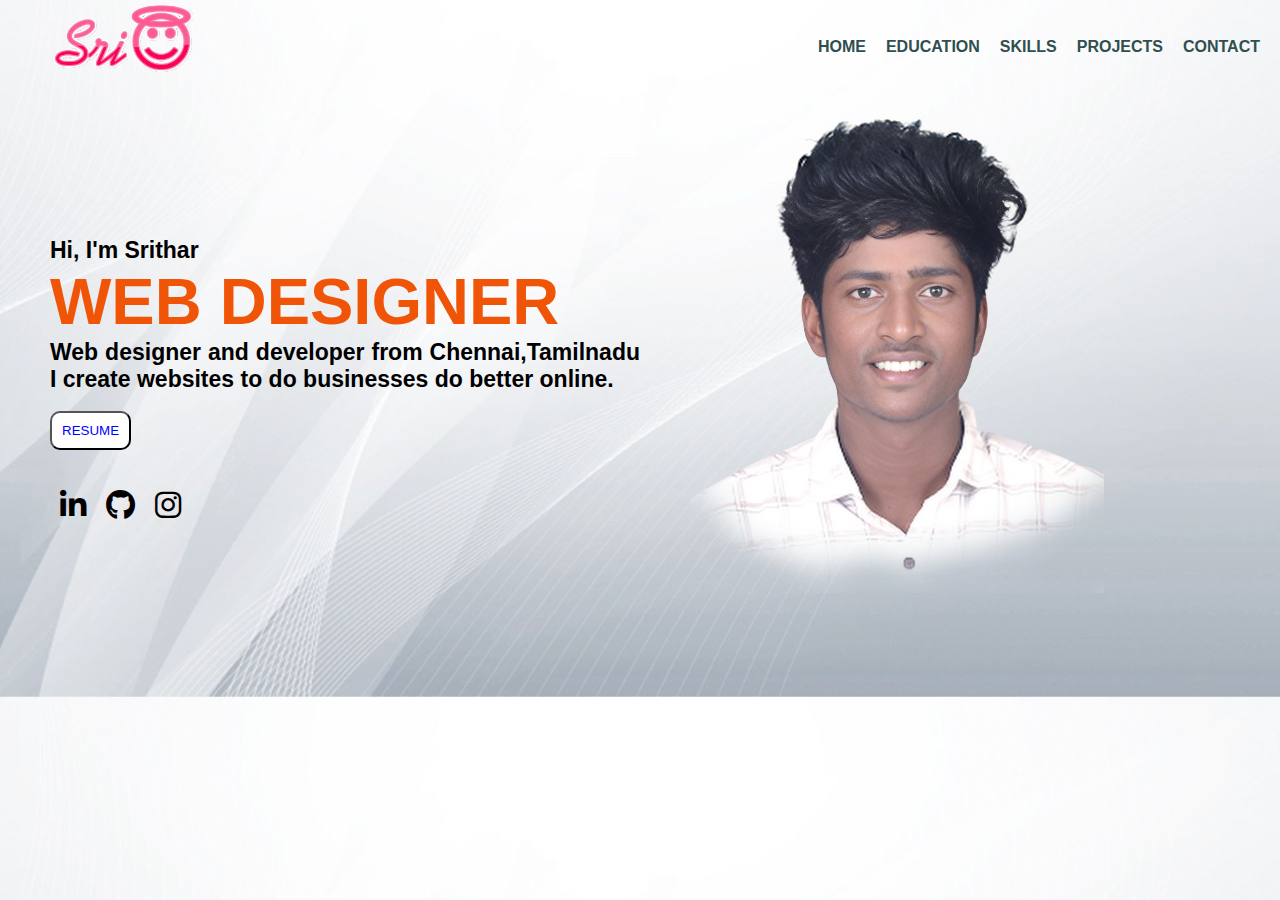
<file: index.html>
<!DOCTYPE html>
<html lang="en">
<head>
    <title>My Portfolio</title>
    <meta name="viewport" content="width=device-width,initial-scale=1">
    <link rel="stylesheet" href="style.css">
    <link rel="stylesheet" href="https://cdnjs.cloudflare.com/ajax/libs/font-awesome/6.5.1/css/all.min.css">
</head>
<body>
        <div class="navbar">
            <div class="imgg">
            <img src="pic/coollogo_com-292912176-removebg-preview.png">
            </div>
            <div class="list">
                <ul>
                    <li><a href="#">HOME</a></li>
                    <li><a href="index3.html">EDUCATION</a></li>
                    <li><a href="index4.html">SKILLS</a></li>
                    <li><a href="index5.html">PROJECTS</a></li>
                    <li><a href="index2.html">CONTACT</a></li>
                </ul> 
             </div> 
        </div>
        <div class="section">
            <div class="sri">
                <h3>Hi, I'm Srithar </h3>
                <h1>WEB DESIGNER</h1>
                <h3>Web designer and developer from Chennai,Tamilnadu I create websites to do businesses do better online.</h3><br>
                <a href="https://fascinating-malabi-e78de8.netlify.app"><button type="button">RESUME</button></a>
            </div>

            <div class="image">
                <img src="pic/sri1-removebg-preview.png">
            </div>
            <div class="icon">
                <a href="https://www.linkedin.com/in/sritharan-t-6380t803660/"><i class="fa-brands fa-linkedin-in"></i></a>
                <a href="https://github.com/Sritharan6380"><i class="fa-brands fa-github"></i></a>
                <a href="https://www.instagram.com/d_e_a_d_deal_02/"><i class="fa-brands fa-instagram"></i></a>
            </div>
    </div>
</body>
</html>
</file>
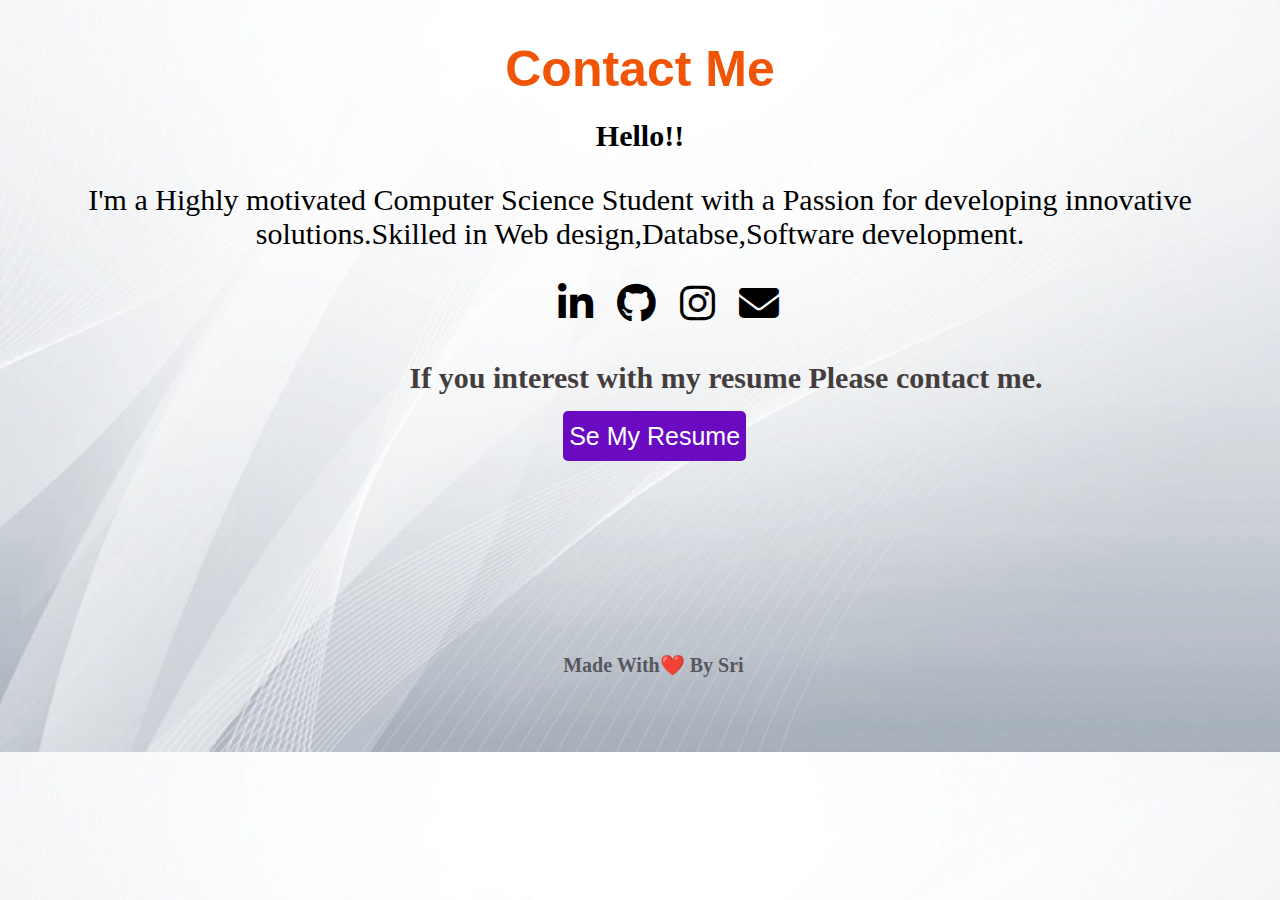
<file: index2.html>
<!DOCTYPE html>
<html lang="en">
<head>
    <meta charset="UTF-8">
    <meta name="viewport" content="width=device-width, initial-scale=1.0">
    <title>About Me</title>
    <link rel="stylesheet" href="style2.css">
    <link rel="stylesheet" href="https://cdnjs.cloudflare.com/ajax/libs/font-awesome/6.5.1/css/all.min.css">
</head>
<body>
    <div class="aboutme">
         <h1>Contact Me</h1>
    </div>
    <div class="container">
        <h3>Hello!!</h3>
        <p>I'm a Highly motivated Computer Science Student with a Passion for developing innovative solutions.Skilled in Web design,Databse,Software development.</p>
    </div>
    <div class="resume">
                <a href="https://www.linkedin.com/in/sritharan-t-6380t803660/"><i class="fa-brands fa-linkedin-in"></i></a>
                <a href="https://github.com/Sritharan6380"><i class="fa-brands fa-github"></i></a>
                <a href="https://www.instagram.com/d_e_a_d_deal_02/"><i class="fa-brands fa-instagram"></i></a>
                <a href="mailto:sritharan6380@gmail.com"><i class="fa-solid fa-envelope"></i></a>
                <br><br><br>
    </div>
    <div class="resume1">
        <h3>If you interest with my resume Please contact me.</h3>
    </div>
    <div class="resume2">
        <a href="https://fascinating-malabi-e78de8.netlify.app"><button type="button">Se My Resume</button></a>
    </div>
    <div class="last">
        <h4>Made With❤️ By Sri</h4>
    </div>
</body>
</html>
</file>
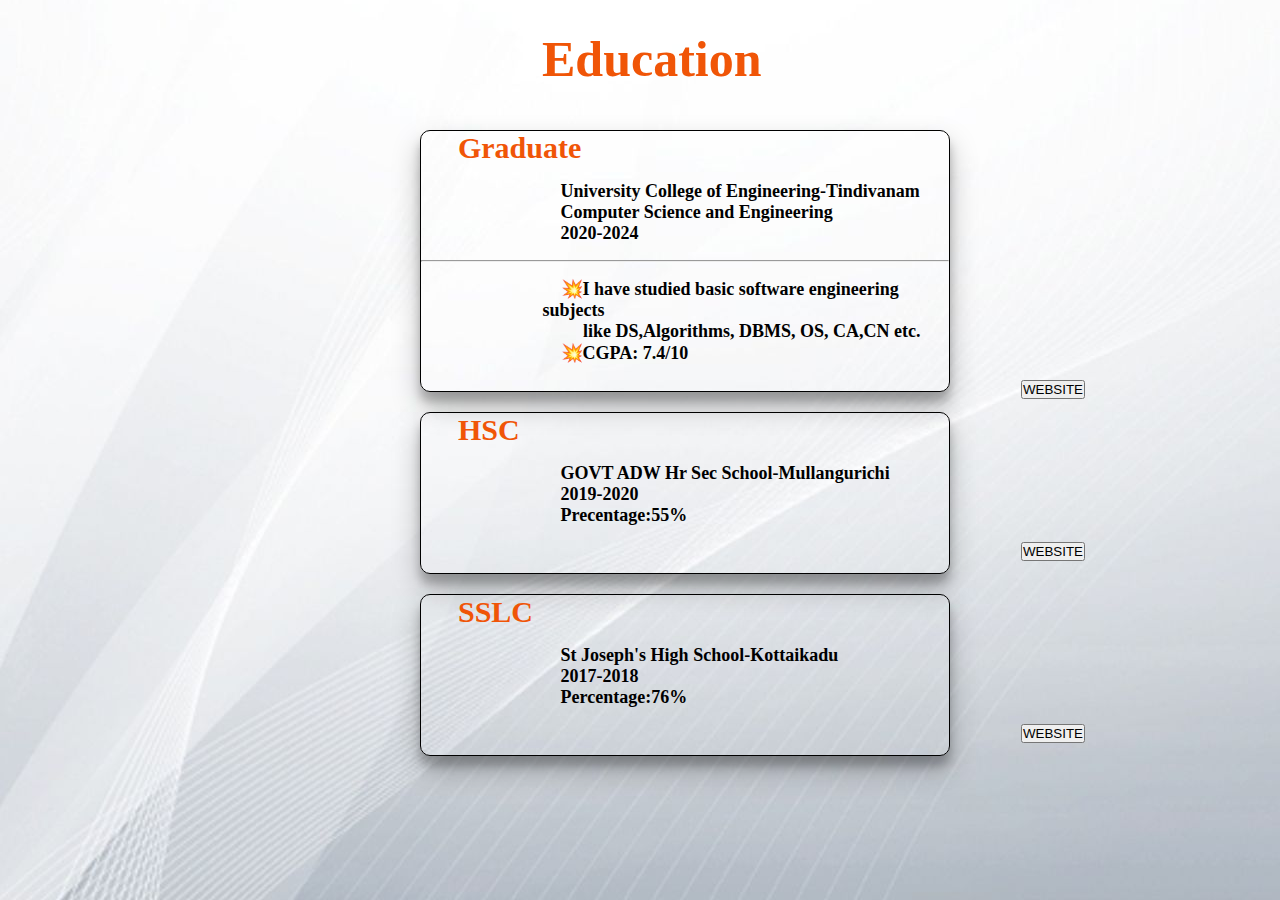
<file: index3.html>
<!DOCTYPE html>
<html lang="en">
<head>
    <meta charset="UTF-8">
    <meta name="viewport" content="width=device-width, initial-scale=1.0">
    <title>Education</title>
    <link rel="stylesheet" href="style3.css">
</head>
<body>
  <div class="head">
    <h1>Education</h1>
  </div>
<div class="container">
  <div class="education">
      <h3>Graduate</h3><br>
      <h4>&emsp;University College of Engineering-Tindivanam <br>&emsp;Computer Science and Engineering <br>&emsp;2020-2024 <br></h4><hr>
      <h4>&emsp;💥I have studied basic software engineering subjects <br>&emsp;&emsp;     like DS,Algorithms, DBMS, OS, CA,CN etc.
        <br> &emsp;💥CGPA: 7.4/10</h4>
        <a href="https://www.aucet.in/"><button type="button">WEBSITE</button></a>
  </div>
  <div class="education2">
    <div class="hsc">
      <h3>HSC</h3><br>
      <h4>&emsp;GOVT ADW Hr Sec School-Mullangurichi <br>&emsp;2019-2020 <br>&emsp;Precentage:55%</h4>
      <a href="https://schools.org.in/pudukkottai/33220703605/adw-hss-mullankurichi.html"><button type="button">WEBSITE</button></a>
    </div>
  </div>
  <div class="education3">
    <div class="sslc">
      <h3>SSLC</h3><br>
      <h4>&emsp;St Joseph's High School-Kottaikadu<br>&emsp;2017-2018 <br>&emsp;Percentage:76%</h4>
      <a href="https://schools.org.in/pudukkottai/33220703608/st-joseph-s-high-school-kottaikadu.html"><button type="button">WEBSITE</button></a>
    </div>
  </div>
</div>
</body>
</html>
</file>
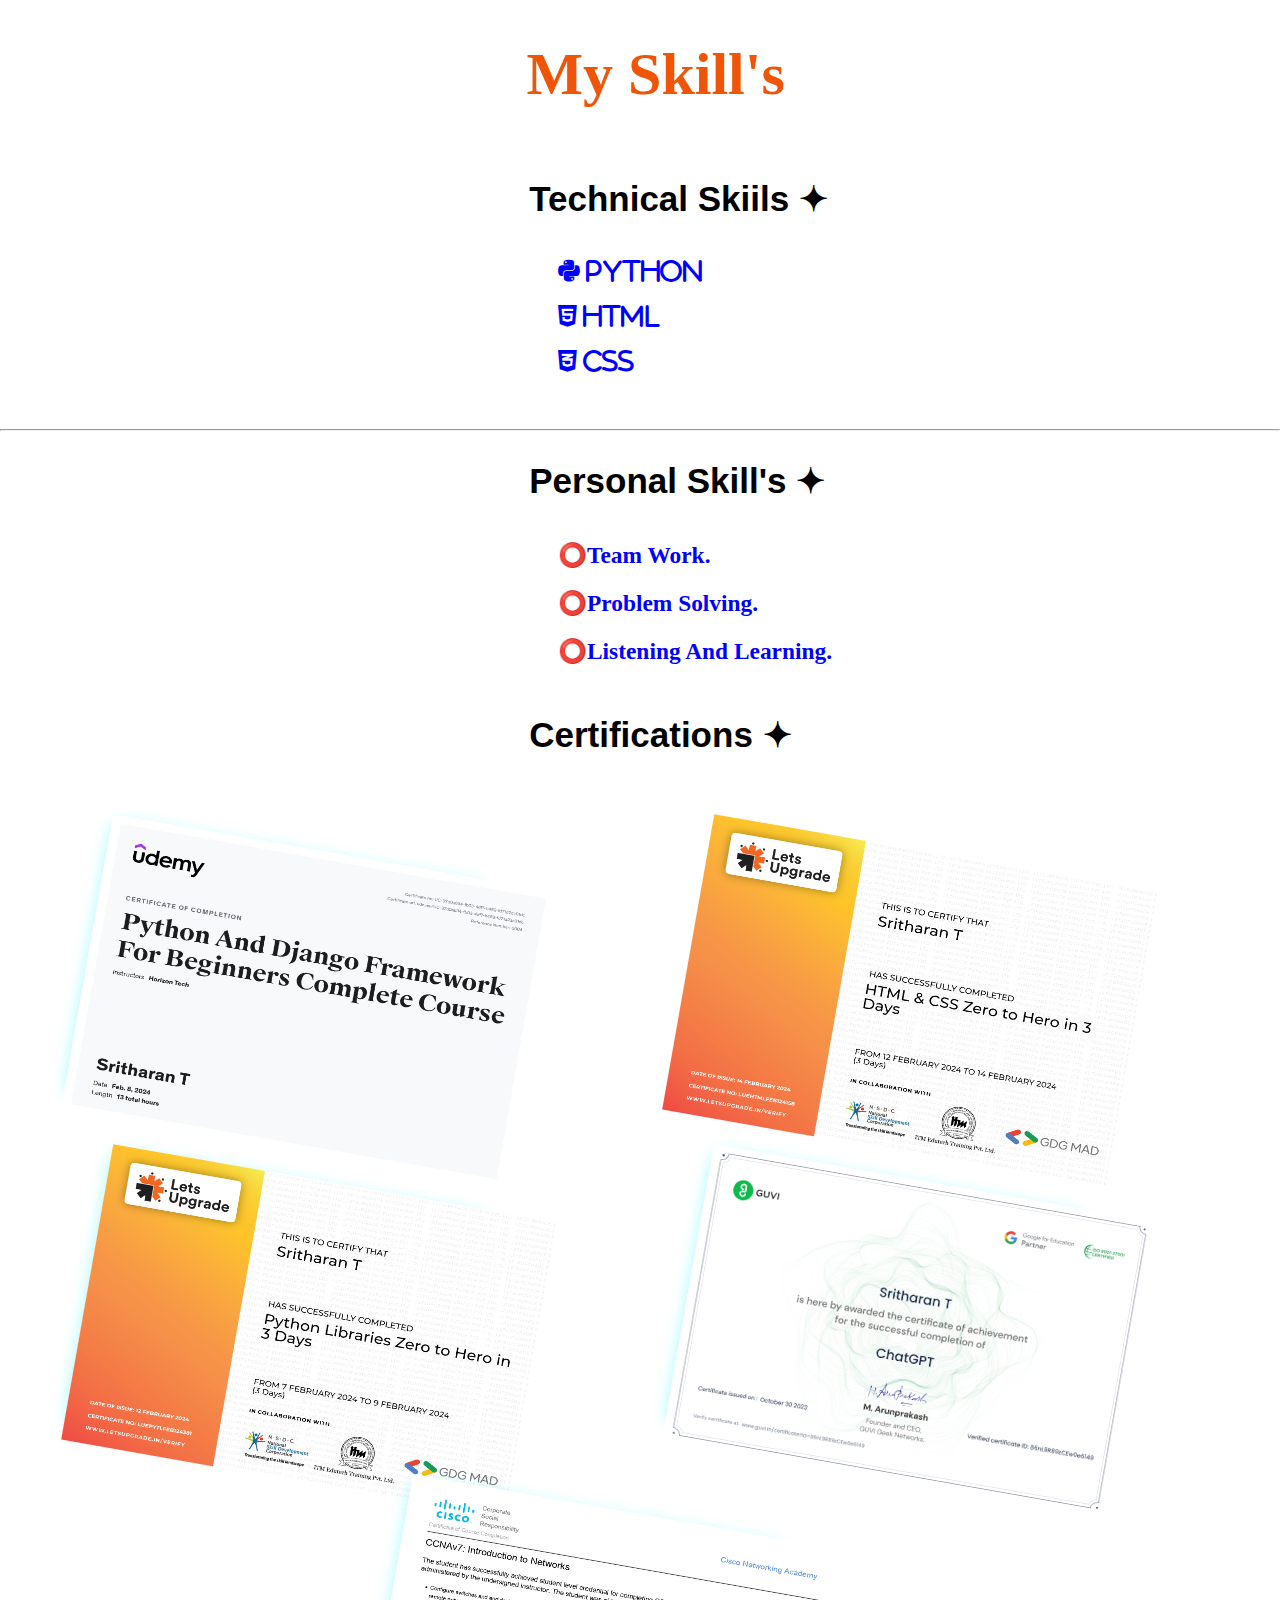
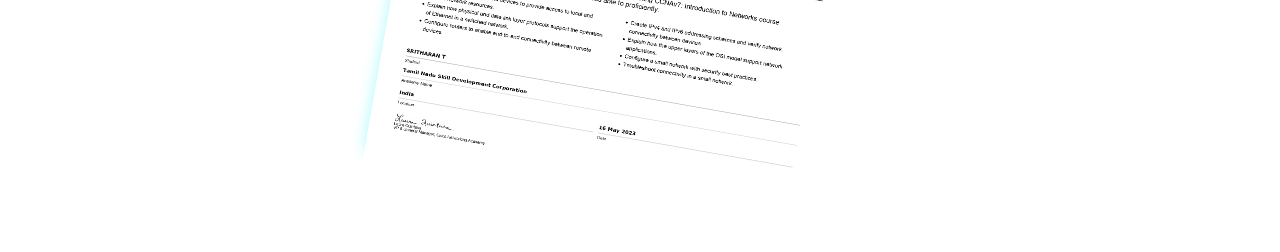
<file: index4.html>
<!DOCTYPE html>
<html lang="en">
<head>
    <meta charset="UTF-8">
    <meta name="viewport" content="width=device-width, initial-scale=1.0">
    <title>SKILLS</title>
    <link rel="stylesheet" href="style4.css">
    <link rel="stylesheet" href="https://cdnjs.cloudflare.com/ajax/libs/font-awesome/6.5.1/css/all.min.css">
</head>
<body>
        <div class="skill">
        <h1>My Skill's</h1>
        </div>
        <div class="skill1">
            <div class="text"> 
                <h2>Technical Skiils ✦</h2>
            </div>
            <div class="icon">
                <div class="icon1">
                    <i class="fa-brands fa-python">  PYTHON</i>
                </div>
                <div class="icon2">
                    <i class="fa-brands fa-html5">  HTML</i>
                </div>
                <div class="icon3">
                    <i class="fa-brands fa-css3-alt">  CSS</i>
                </div>
            </div>
        </div><hr>
        <div class="skill2">
            <div class="text">
                <h2>Personal Skill's ✦</h2>
            </div>
            <div class="iconn">
                <div class="icon1">
                    <h3>⭕️Team Work.</h3>
                </div>
                <div class="icon2">
                    <h3>⭕️Problem Solving.</h3>
                </div>
                <div class="icon3">
                    <h3>⭕️Listening And Learning.</h3>
                </div>
            </div>
        </div> 
        <div class="skill3">
            <div class="text">
                <h2>Certifications ✦</h2>
            </div>
            <div class="boxhead">
                <div class="box1">
                    <img src="pic/111768816 (1).jpg" width="450" height="300">
                </div>
                <div class="box2">
                    <img src="pic/LUEHTMLFEB124158_page-0001.jpg" width="450" height="300">
                </div>
                <div class="box3">
                    <img src="pic/LUEPYTLFEB124381_page-0001.jpg" width="450" height="300">
                </div>
                    <div class="box4">
                        <img src="pic/GuviCertification - 86nL9R89zCEw0e6149.png" width="450" height="300">
                    </div>
                    <div class="box5">
                        <img src="pic/SRITHARANT-4224_UNIVERSITY -certificate_page-0001.jpg" width="450" height="300">
                    </div>
            </div>
        </div>
</body>
</html>
</file>
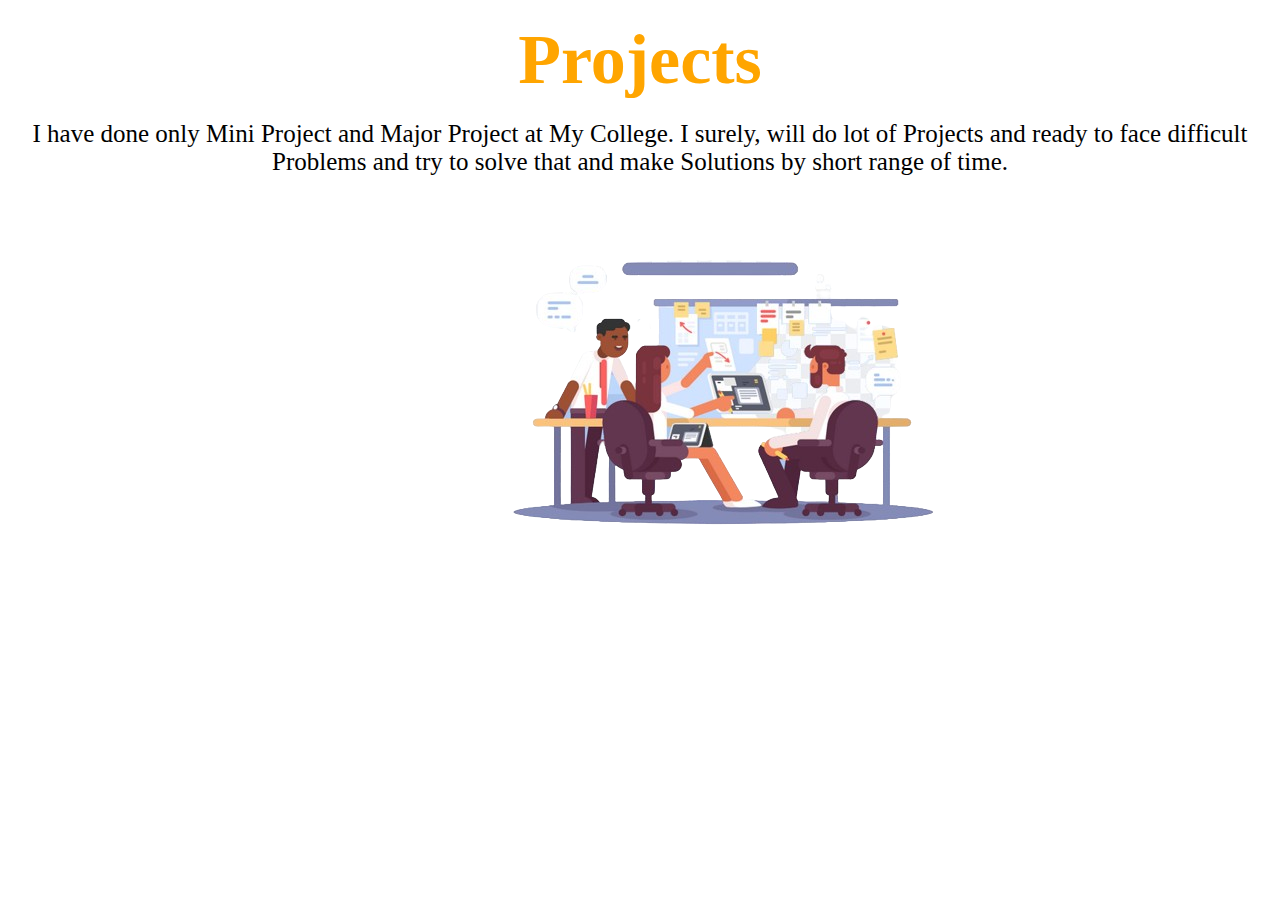
<file: index5.html>
<!DOCTYPE html>
<html lang="en">
<head>
    <meta charset="UTF-8">
    <meta name="viewport" content="width=device-width, initial-scale=1.0">
    <title>Projects</title>
    <link rel="stylesheet" href="style5.css">
</head>
<body>
    <div class="projects">
        <h1>Projects</h1>
        <p>I have done only Mini Project and Major Project at My College. I surely, will do lot of  Projects and ready to face difficult Problems and try to solve that and make Solutions by short range of time.</p>
    </div>
    <img src="pic/kisspng-project-management-project-manager-business-meeting-of-the-company-5a9b7fe1372c64.737004611520140257226-removebg-preview.png">
</body>
</html>
</file>
<file: style.css>
*{
    margin: 0;
    padding: 0;
}

body{
    width: 100%;
    background: url(pic/bg.jpg);
    background-position: center;
    background-size: cover;
    position: relative;
    font-family: sans-serif;
}

.navbar{
    width: 100%;
    display: flex;
    align-items: center;
    justify-content: space-between;
    flex-wrap: wrap;
}
.imgg{
    width:50%;
}

.imgg img{
    width:150px;
    padding-left:50px;
    cursor: pointer;
}
.list{
    display: flex;
    justify-content: space-around;
    align-items: center;
    margin-right: 20px;
}
.list ul{
    display: flex;
    justify-content: space-evenly;
    align-items: center;
    gap: 20px;
    list-style: none;
}

ul li a{
    font-size: 16px;
    font-weight: bold;
    text-decoration: none;
    color: darkslategray;
    margin-top: -3%;
    transition: .4s ease;

}

ul li a:hover{
    color: rgb(230,104,59);
}
.section{
    display: flex;
    justify-content: space-between;
    align-items: center;
 
}
.sri{
    width: 50%;
    height: 50%;
    margin-left: 50px;
}

.sri h1{
    font-size: 65px;
    color: rgb(240, 85, 7);
}

.sri h3{
    font-size: 23px;
    text-align: justify;
}
button{
    color: blue;
    background-color: white;
    padding: 10px;
    border-radius: 10px;
}

button:hover{
    color: white;
    background-color: blue;
    transition: 1.5s ease-in;
}

.image{
    width: 50%;
    height: 25rem;
    display: flex;
    align-items: center;
    margin-left: 50px;
    margin-top: 100px;
}

.image img{
    position: absolute;
    bottom: 0;
    transition: left 3s ease;

}
.image img:hover{
        left:55%;
}
.icon{
    display: flex;
    align-items: center;
    padding-left: 50px;
    height: 100px;
    width: 150px;
    margin-top:325px;
    position: absolute;

}
.icon a{
    padding: 10px;
    font-size:30px;
    color: black;
}
.icon a:hover{
    color: blue;
    transition: 0.s;
}
</file>
<file: style2.css>
body{
    background-image: url(pic/bg.jpg);
    margin: 0;
    padding: 0;
    background-position: center;
    background-size: cover;
    width: 100%;
}
.aboutme{
    display: flex;
}
.aboutme h1 {
    text-align: center;
    height: 10px;
    width: 100%;
    font-size: 50px;
    padding: 6px;
    font-family: sans-serif;
}
h1{
    color:rgb(240, 85, 7);
}
.container{
    display: block;
}
.container h3{
    font-size: 30px;
    text-align: center;
    font-family: 'Times New Roman', Times, serif;
}
.container p{
    font-size: 30px;
    text-align: center;
    font-family: 'Times New Roman', Times, serif;
}
.resume{
    height:50px;
    width: 100%;
    margin-left: 42%;
}
.resume a{
    font-size: 40px;
    padding-left: 20px;
    color: black;
}
.resume a:hover{
    color: blue;
    transition: 1.5s ease-in;
}
.resume1{
    height: 50px;
    width: 100%;
    display: block;
}
.resume1 h3{
    margin-right: 10%;
    margin-left: 32%;
    font-size: 30px;
    color: rgb(68, 61, 61);
}
.resume2{
    height: 50px;
    width: 100%;
    margin-left: 44%
}
.resume2 button{
    font-size: 25px;
    border-radius: 5px;
    border: 10px;
    background-color: rgb(106, 11, 194);
    color: white;
    line-height: 3rem;
}
.resume2 button:hover{
    color: blue;
    background-color: white;
    transition: 1s ease;
}
.last{
    width: 100%;
    margin-left: 44%;
    margin-top: 15%;
}
.last h4{
    font-size: 20px;
    color: rgb(87, 87, 94);
}
</file>
<file: style3.css>
*{
    padding: 0;
    margin: 0;
}
body{
    width: 100%;
    background-image: url(pic/bg.jpg);
    background-position: center;
    background-size: co;
}
.head{
    display: inline-block;
    height: 100px;
    width: 100%;
    align-items: center;
}
.head h1{
    font-size: 50px;
    padding-left: 40%;
    margin: 30px;
    font-weight: 600;
    color:rgb(240, 85, 7);
}
.container{
    display: block;
    margin-left: 400px;
    margin-top: 30px;
}
.education{
    display: absolute;
    height: 260px;
    width: 60%;
    border-radius: 10px;
    border: 1px solid;
    margin: 20px;
    box-shadow: rgba(0, 0, 0, 0.25) 0px 14px 28px, rgba(0, 0, 0, 0.22) 0px 10px 10px;
}
.education a{
    margin-left: 600px;
    border-radius: 10px;
    border-color: black;
}
.education:hover{
    color: rgb(3, 3, 3);
    background-color: rgb(236, 167, 249);
    transition: 1s;
}
.education h3{
    display: inline-block;
    font-size: 30px;
    margin-left:7%;
    justify-content: center;
    color:rgb(240, 85, 7);
}
.education h4{
    margin-left: 20%;
    padding: 16px;
    font-size: large;
}
.education2{
    display: absolute;
    height: 160px;
    width: 60%;
    border: 1px solid;
    border-radius: 10px;
    margin: 20px;
    box-shadow: rgba(0, 0, 0, 0.25) 0px 14px 28px, rgba(0, 0, 0, 0.22) 0px 10px 10px;
}
.education2 h3{
    color:rgb(240, 85, 7);
}
.education2 a{
    margin-left: 600px;
    
    border-radius: 10px;
    border-color: black;
}
.education2:hover{
    color: rgb(3, 3, 3);
    background-color: rgb(236, 167, 249);
    transition: 1s;
}
.education2 h3{
    display: inline-block;
    font-size: 30px;
    margin-left:7%;
    justify-content: center;
}
.education2 h4{
    margin-left: 20%;
    padding: 16px;
    font-size: large;
}
.education3{
    display: absolute;
    height: 160px;
    width: 60%;
    margin: 20px;
    border: 1px solid;
    border-radius: 10px;
    box-shadow: rgba(0, 0, 0, 0.25) 0px 14px 28px, rgba(0, 0, 0, 0.22) 0px 10px 10px;
}
.education3 h3{
    color:rgb(240, 85, 7);
}
.education3 a{
    margin-left: 600px;
    
    border-radius: 10px;
    border-color: black;
}
.education3:hover{
    color: rgb(3, 3, 3);
    background-color: rgb(236, 167, 249);
    transition: 1s;
}
.education3 h3{
    display: inline-block;
    font-size: 30px;
    margin-left:7%;
    justify-content: center;
}
.education3 h4{
    margin-left: 20%;
    padding: 16px;
    font-size: large;
}
</file>
<file: style4.css>
*{
    margin: 0;
    padding: 0;
}
.skill{
    color:rgb(240, 85, 7);
    margin-left: 38%;
    padding: 40px;
    font-size: 30PX;
}
.skill1{
    height: 280px;
    width: 100%;
}
.skill1 .text h2{
    margin-left: 39%;
    font-family: 'Segoe UI', Tahoma, Geneva, Verdana, sans-serif;
    font-size: 35px;
    padding: 30px;
}
.icon{
    margin-left: 80px;
    margin-bottom: 20px;
    font-family: sans-serif;
}
.icon .icon1{
    display: flex;
    margin-left: 39%;
    font-size: 25px;
    padding: 10px;
    color: blue;
}
.icon .icon2{
    display: flex;
    margin-left: 39%;
    font-size: 25px;
    padding: 10px;
    color: blue;
}
.icon .icon3{
    display: flex;
    margin-left: 39%;
    font-size: 25px;
    padding: 10px;
    color: blue;
}
.skill2 .text h2{
    margin-left: 39%;
    font-family: 'Segoe UI', Tahoma, Geneva, Verdana, sans-serif;
    font-size: 35px;
    padding: 30px;
}
.iconn{
    margin-left: 80px;
    margin-bottom: 10px;
}
.iconn .icon1{
    display: flex;
    margin-left: 39%;
    font-size: 20px;
    padding: 10px;
    color: blue;
    font-family:Cambria, Cochin, Georgia, Times, 'Times New Roman', serif;
}
.iconn .icon2{
    display: flex;
    margin-left: 39%;
    font-size: 20px;
    padding: 10px;
    color: blue;
}
.iconn .icon3{
    display: flex;
    margin-left: 39%;
    font-size: 20px;
    padding: 10px;
    color: blue;
}
.skill3 .text h2{
    margin-left: 39%;
    font-family: 'Segoe UI', Tahoma, Geneva, Verdana, sans-serif;
    font-size: 35px;
    padding: 30px;
    height: 100px;
}
.boxhead{
    position: absolute;
    display: flex;
    flex-wrap: wrap;
    width: 90%;
    gap: 50px;
    justify-content: space-around;
}
.box1{
    width: 380px;
    height: 280px;
    box-shadow: rgba(8, 239, 255, 0.35) 0px 5px 15px;
    transform: rotate(10deg);
    border-radius: 15px;
    transition: all 0.5s ease;
    cursor: pointer;
}
.box1:hover{
    transform: rotate(0deg);
    
}
.box2{
    width: 380px;
    height: 280px;
    transform: rotate(10deg);
    border-radius: 15px;
    transition: all 0.5s ease;
    cursor: pointer;
    
}
.box2:hover{
    transform: rotate(0deg);
    
}
.box3{
    width: 380px;
    height: 280px;
    box-shadow: rgba(8, 239, 255, 0.35) 0px 5px 15px;
    transform: rotate(10deg);
    border-radius: 15px;
    transition: all 0.5s ease;
    cursor: pointer;
}
.box3:hover{
    transform: rotate(0deg);
    
}
.box4{
    width: 380px;
    height: 280px;
    box-shadow: rgba(8, 239, 255, 0.35) 0px 5px 15px;
    transform: rotate(10deg);
    border-radius: 15px;
    transition: all 0.5s ease;
    cursor: pointer;
}
.box4:hover{
    transform: rotate(0deg);
    
}
.box5{
    width: 380px;
    height: 280px;
    box-shadow: rgba(8, 239, 255, 0.35) 0px 5px 15px;
    transform: rotate(10deg);
    border-radius: 15px;
    transition: all 0.5s ease;
    cursor: pointer;
}
.box5:hover{
    transform: rotate(0deg);
    
}
</file>
<file: style5.css>
*{
    margin: 0;
    padding: 0;
}
.projects{
    height: 200px;
    width: 100%;
}
.projects h1{
    text-align: center;
    font-size: 70px;
    padding: 20px;
    color: orange;
}
.projects p{
    text-align: center;
    font-size: 25px;
}
img{
    margin-left: 30%;
}
</file>
